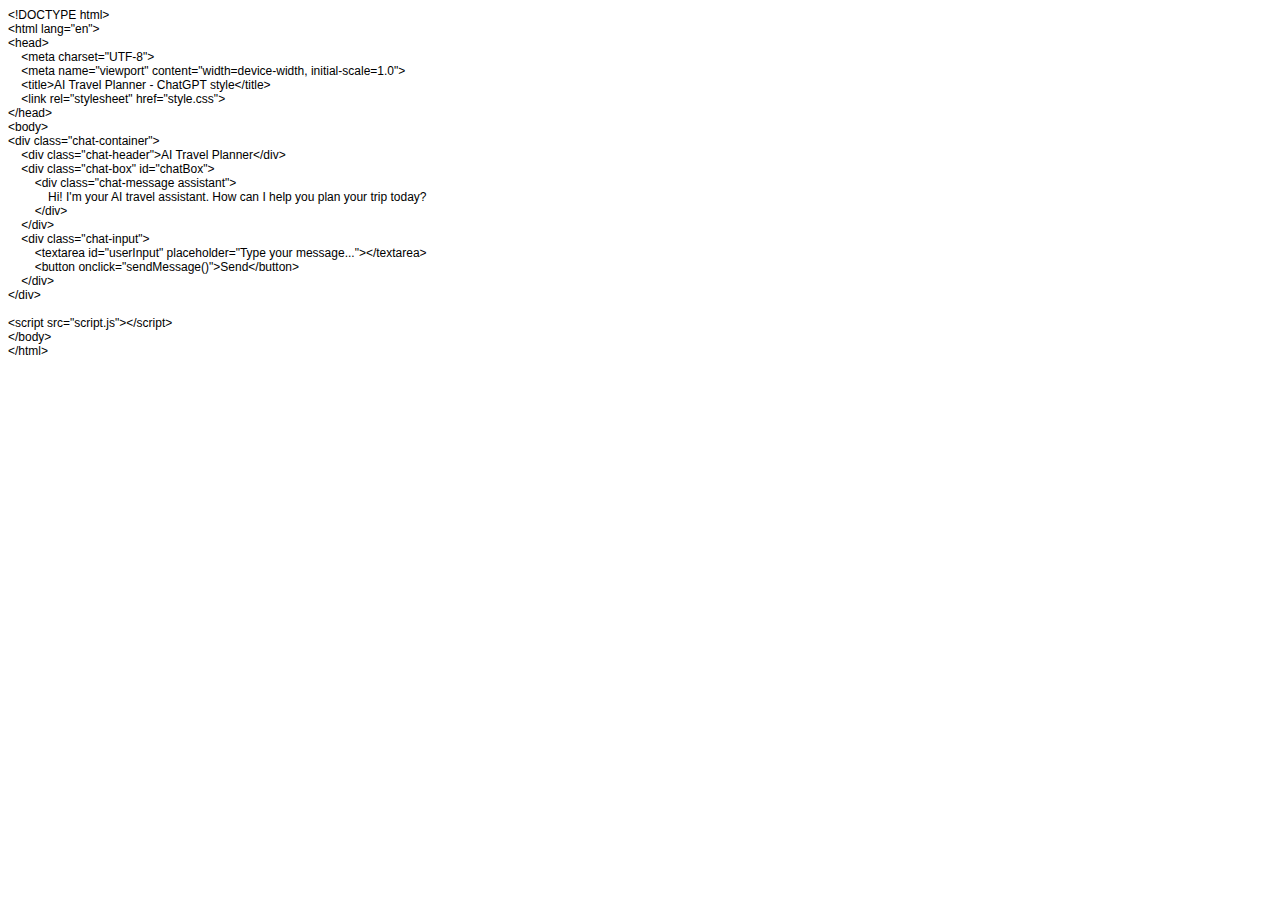
<file: index.html>
<!DOCTYPE html PUBLIC "-//W3C//DTD HTML 4.01//EN" "http://www.w3.org/TR/html4/strict.dtd">
<html>
<head>
  <meta http-equiv="Content-Type" content="text/html; charset=utf-8">
  <meta http-equiv="Content-Style-Type" content="text/css">
  <title></title>
  <meta name="Generator" content="Cocoa HTML Writer">
  <meta name="CocoaVersion" content="2575.2">
  <style type="text/css">
    p.p1 {margin: 0.0px 0.0px 0.0px 0.0px; font: 12.0px Helvetica}
    p.p2 {margin: 0.0px 0.0px 0.0px 0.0px; font: 12.0px Helvetica; min-height: 14.0px}
  </style>
</head>
<body>
<p class="p1">&lt;!DOCTYPE html&gt;</p>
<p class="p1">&lt;html lang="en"&gt;</p>
<p class="p1">&lt;head&gt;</p>
<p class="p1"><span class="Apple-converted-space">    </span>&lt;meta charset="UTF-8"&gt;</p>
<p class="p1"><span class="Apple-converted-space">    </span>&lt;meta name="viewport" content="width=device-width, initial-scale=1.0"&gt;</p>
<p class="p1"><span class="Apple-converted-space">    </span>&lt;title&gt;AI Travel Planner - ChatGPT style&lt;/title&gt;</p>
<p class="p1"><span class="Apple-converted-space">    </span>&lt;link rel="stylesheet" href="style.css"&gt;</p>
<p class="p1">&lt;/head&gt;</p>
<p class="p1">&lt;body&gt;</p>
<p class="p1">&lt;div class="chat-container"&gt;</p>
<p class="p1"><span class="Apple-converted-space">    </span>&lt;div class="chat-header"&gt;AI Travel Planner&lt;/div&gt;</p>
<p class="p1"><span class="Apple-converted-space">    </span>&lt;div class="chat-box" id="chatBox"&gt;</p>
<p class="p1"><span class="Apple-converted-space">        </span>&lt;div class="chat-message assistant"&gt;</p>
<p class="p1"><span class="Apple-converted-space">            </span>Hi! I'm your AI travel assistant. How can I help you plan your trip today?</p>
<p class="p1"><span class="Apple-converted-space">        </span>&lt;/div&gt;</p>
<p class="p1"><span class="Apple-converted-space">    </span>&lt;/div&gt;</p>
<p class="p1"><span class="Apple-converted-space">    </span>&lt;div class="chat-input"&gt;</p>
<p class="p1"><span class="Apple-converted-space">        </span>&lt;textarea id="userInput" placeholder="Type your message..."&gt;&lt;/textarea&gt;</p>
<p class="p1"><span class="Apple-converted-space">        </span>&lt;button onclick="sendMessage()"&gt;Send&lt;/button&gt;</p>
<p class="p1"><span class="Apple-converted-space">    </span>&lt;/div&gt;</p>
<p class="p1">&lt;/div&gt;</p>
<p class="p2"><br></p>
<p class="p1">&lt;script src="script.js"&gt;&lt;/script&gt;</p>
<p class="p1">&lt;/body&gt;</p>
<p class="p1">&lt;/html&gt;</p>
</body>
</html>
</file>
